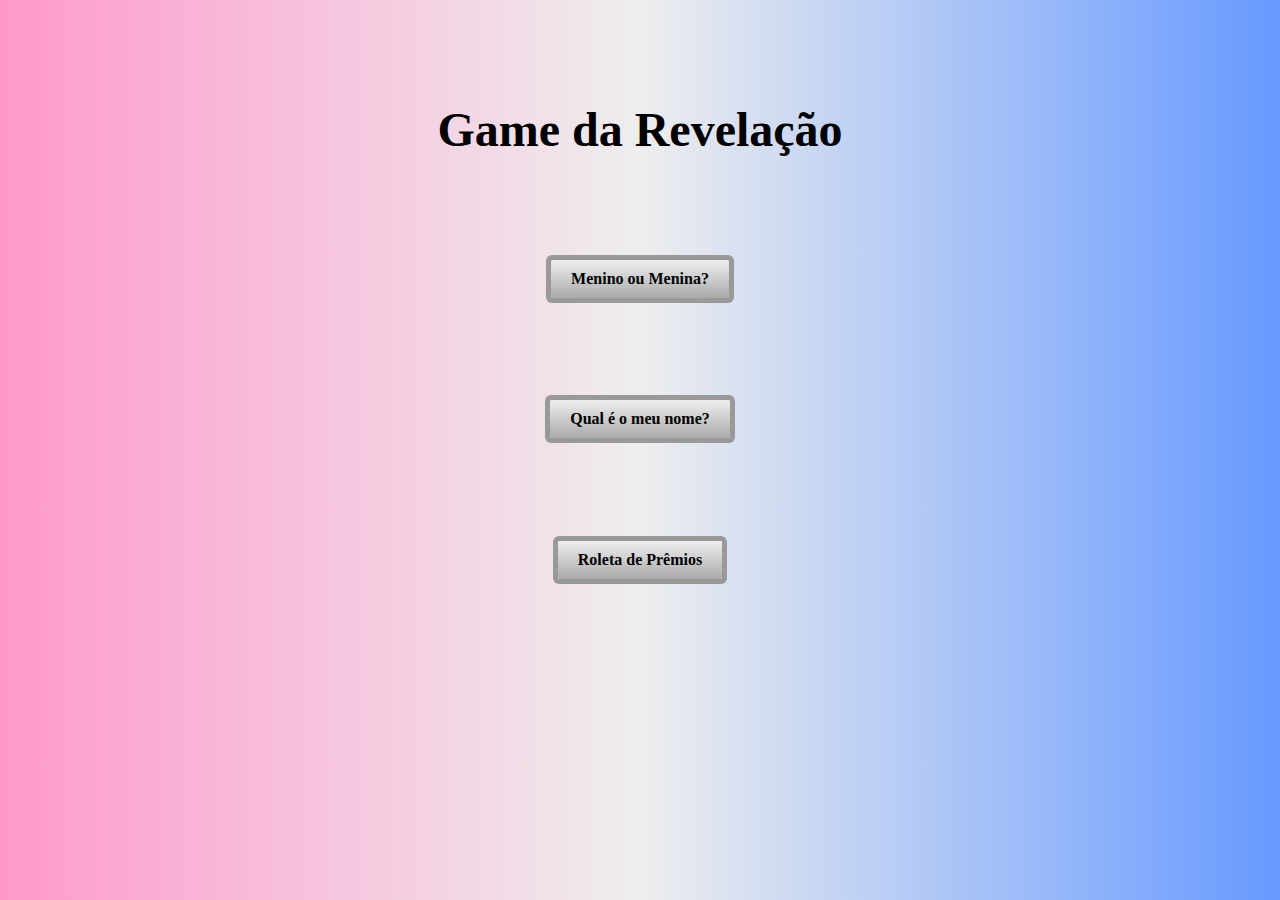
<file: game.html>
<!DOCTYPE html>
<!-- Inspirado em: https://code.sololearn.com/WyyBylG1NvdU/#css-->

<html t="0x31" i="YA-9517" v="1.60">
    <head>
				<meta charset="utf-8">
        <title>Game da Revelação</title>
				<link rel="stylesheet" type="text/css" href="style.css">
    </head>
    <body>
        <div id="home">
            <div class="title">Game da Revelação</div>
						<div class="button anim" onclick="startGameBoyGirl()">Menino ou Menina?</div>
						<div class="button anim" onclick="startGameName()">Qual é o meu nome?</div>
            <div class="button anim" onclick="javascript:window.open('roleta.html', '_blank')">Roleta de Prêmios</div>
        </div>
        <div id="result" class="h">
            <div class="body" id="rB"></div>
						<div class="title" id="rT"></div>
            <div class="button anim" onclick="restartGame()">Novo Game!</div>
        </div>
        <div id="pGame">
						<div class="title" id="question"></div>
						<div id="letter"></div>
            <div id="tastatur">
                <div id="moveKeybord"><div class="marg"></div></div>
                <div id="keybord"></div>
            </div>
        </div>
				<script src="script.js"></script>
    </body>
</html>
</file>
<file: style.css>
/* Color Picker: https://www.w3schools.com/colors/colors_picker.asp */

body {
    background-color: #eee;
    margin: 0;
}

#home {
    background: linear-gradient(#ff99cc, #eee 50%, #6699ff);
    background: -webkit-linear-gradient(left, #ff99cc , #eee 50%, #6699ff);
    background: -ms-linear-gradient(left, #ff99cc, #eee 50%, #6699ff);
    background: -moz-linear-gradient(left, #ff99cc, #eee 50%, #6699ff);
    background: -o-linear-gradient(left, #ff99cc, #eee 50%, #6699ff);
    bottom: 0;
    left: 0;
    position: absolute;
    right: 0;
    top: 0;
    z-index: 99;
}

#home .title {
    font-size: 48px;
    font-weight: bold;
    margin-top: 8%;
    text-align: center;
}

#home .body {
    margin-top: 30px;
    text-align: center;
}

#home .button {
    background: #eee;
    background: linear-gradient(#eee, #aaa);
    background: -webkit-linear-gradient(top, #eee, #aaa);
    background: -ms-linear-gradient(top, #eee, #aaa);
    background: -moz-linear-gradient(top, #eee, #aaa);
    background: -o-linear-gradient(top, #eee, #aaa);
    border-radius: 2px;
    box-shadow: 0 0 0 5px #999;
    display: table;
    font-weight: bold;
    padding: 10px 20px;
    margin: 8% auto;
}

.h {
    display: none;
}

#result {
    background: #007;
    background: linear-gradient(rgba(0, 0, 255, 0.9) 20%, rgba(0, 0, 180, 0.7) 80%);
    background: -webkit-linear-gradient(top, rgba(0, 0, 255, 0.9) 20%, rgba(0, 0, 180, 100) 80%);
    background: -ms-linear-gradient(top, rgba(0, 0, 255, 0.9) 20%, rgba(0, 0, 180, 0.7) 80%);
    background: -moz-linear-gradient(top, rgba(0, 0, 255, 0.9) 20%, rgba(0, 0, 180, 0.7) 80%);
    background: -o-linear-gradient(top, rgba(0, 0, 255, 0.9) 20%, rgba(0, 0, 180, 0.7) 80%);
    bottom: 0;
    left: 0;
    position: absolute;
    right: 0;
    top: 0;
    z-index: 100;
}

#result .title {
    color: #eee;
    font-size: 48px;
    margin-top: 15%;
    text-align: center;
    text-shadow: 1px 1px 0 #000;
}

#result .body {
    color: #fff;
    font-size: 25px;
    margin-top: 10%;
    text-align: center;
    text-shadow: 1px 1px 0 #000;
}

#result .button {
    background: #aaf;
    background: linear-gradient(#aaf, #66f);
    background: -webkit-linear-gradient(top, #aaf, #66f);
    background: -ms-linear-gradient(top, #aaf, #66f);
    background: -moz-linear-gradient(top, #aaf, #66f);
    background: -o-linear-gradient(top, #aaf, #66f);
    border-radius: 2px;
    box-shadow: 0 0 0 5px #009;
    display: table;
    font-weight: bold;
    padding: 10px 20px;
    margin: 200px auto;
    margin-bottom: 0;
}

#letter {
    font-size: 60px;
    height: 60px;
    margin: 20px;
    text-align: center;
}

.l {
    box-shadow: 0 3px 0 -1px #555;
    display: inline-block;
    margin: 1px;
    height: 60px;
    text-transform: uppercase;
    width: 60px;
}

.ls {
    box-shadow: 0 0 0 0 #555;
    width: 25px;
}

#game {
    height: 250px;
    margin: 50% auto;
    width: 220px;
}

#question {
    font-size: 48px;
    font-weight: bold;
    margin-top: 5%;
    text-align: center;
    margin-bottom: 10%;
}

#tastatur {
    background-color: rgba(238, 238, 238, 0.9);
    bottom: 0;
    left: 0;
    margin: auto;
    margin-top: 5%;
    margin-bottom: 10%;
    max-width: 500px;
    padding: 0 15px;
    position: absolute;
    right: 0;
    text-align: center;
}

#moveKeybord {
    padding: 15px;
}

.marg {
    border-bottom: solid 2px #ccc;
}

.b {
    background: #eee;
    background: linear-gradient(#fff, #eee);
    background: -webkit-linear-gradient(top, #fff, #eee);
    background: -ms-linear-gradient(top, #fff, #eee);
    background: -moz-linear-gradient(top, #fff, #eee);
    background: -o-linear-gradient(top, #fff, #eee);
    box-shadow: 1px 1px 1px 0 #ccc;
    display: inline-block;
    margin: 2px;
    padding: 8px;
    text-align: center;
    width: 25px;
}

.b[data="false"], .b[data="true"] {
    color: #555;
    font-weight: bold;
}

.b[data="true"] {
    background: #9f9;
}

.b[data="false"] {
    background: #aaa;
}

.anim {
    animation: button 3s infinite;
    -webkit-animation: button 3s infinite;
}

@keyframes button {
    0%, 50%, 90% {
        transform: rotate(0deg);
        -webkit-transform: rotate(0deg);
    }
    60% {
        transform: rotate(5deg) scale(1);
        -webkit-transform: rotate(5deg) scale(1);
    }
    70% {
        transform: rotate(-5deg) scale(0.97);
        -webkit-transform: rotate(-5deg) scale(0.97);
    }
    80% {
        transform: rotate(5deg) scale(1.05);
        -webkit-transform: rotate(5deg) scale(1.05);
    }
}

@-webkit-keyframes button {
    0%, 50%, 90% {
        transform: rotate(0deg);
        -webkit-transform: rotate(0deg);
    }
    60% {
        transform: rotate(5deg) scale(1);
        -webkit-transform: rotate(5deg) scale(1);
    }
    70% {
        transform: rotate(-5deg) scale(0.97);
        -webkit-transform: rotate(-5deg) scale(0.97);
    }
    80% {
        transform: rotate(5deg) scale(1.05);
        -webkit-transform: rotate(5deg) scale(1.05);
    }
}

/* #game .hintButton {
    background: #ccc;
    background: linear-gradient(transparent, rgba(0, 0, 0, 0.1));
    background: -webkit-linear-gradient(top, transparent, rgba(0, 0, 0, 0.1));
    background: -ms-linear-gradient(top, transparent, rgba(0, 0, 0, 0.1));
    background: -moz-linear-gradient(top, transparent, rgba(0, 0, 0, 0.1));
    background: -o-linear-gradient(top, transparent, rgba(0, 0, 0, 0.1));
    border-radius: 8%;
    box-shadow: 1px 1px 3px #999;
    font-weight: bold;
    padding: 5px 10px;
    position: absolute;
    right: 5px;
    top: 5px;
}

#game .hintButton[data="false"] {
    display: none;
} */

/* #hint {
    border-radius: 2px;
    box-shadow: 1px 1px 4px #888;
    display: none;
    left: 0;
    margin: auto;
    margin-top: 75px;
    position: absolute;
    right: 0;
    top: 0;
    width: 250px;
}

#hint .title {
    background: #fff;
    background: linear-gradient(#fff, #bbb);
    background: -webkit-linear-gradient(top, #fff, #bbb);
    background: -ms-linear-gradient(top, #fff, #bbb);
    background: -moz-linear-gradient(top, #fff, #bbb);
    background: -o-linear-gradient(top, #fff, #bbb);
    border-bottom: solid 1px #555;
    border-radius: 2px 2px 0 0;
    font-weight: bold;
    padding: 5px 10px;
    position: relative;
}

#hint .title .exit {
    background-color: #f55;
    border-radius: 50%;
    box-shadow: 1px 1px 4px #888;
    font-weight: bold;
    padding: 8px 12px;
    position: absolute;
    right: -15px;
    top: -15px;
}

#hint .body {
    background-color: #ddd;
    border-radius: 0 0 2px 2px;
    padding: 10px;
} */
</file>
